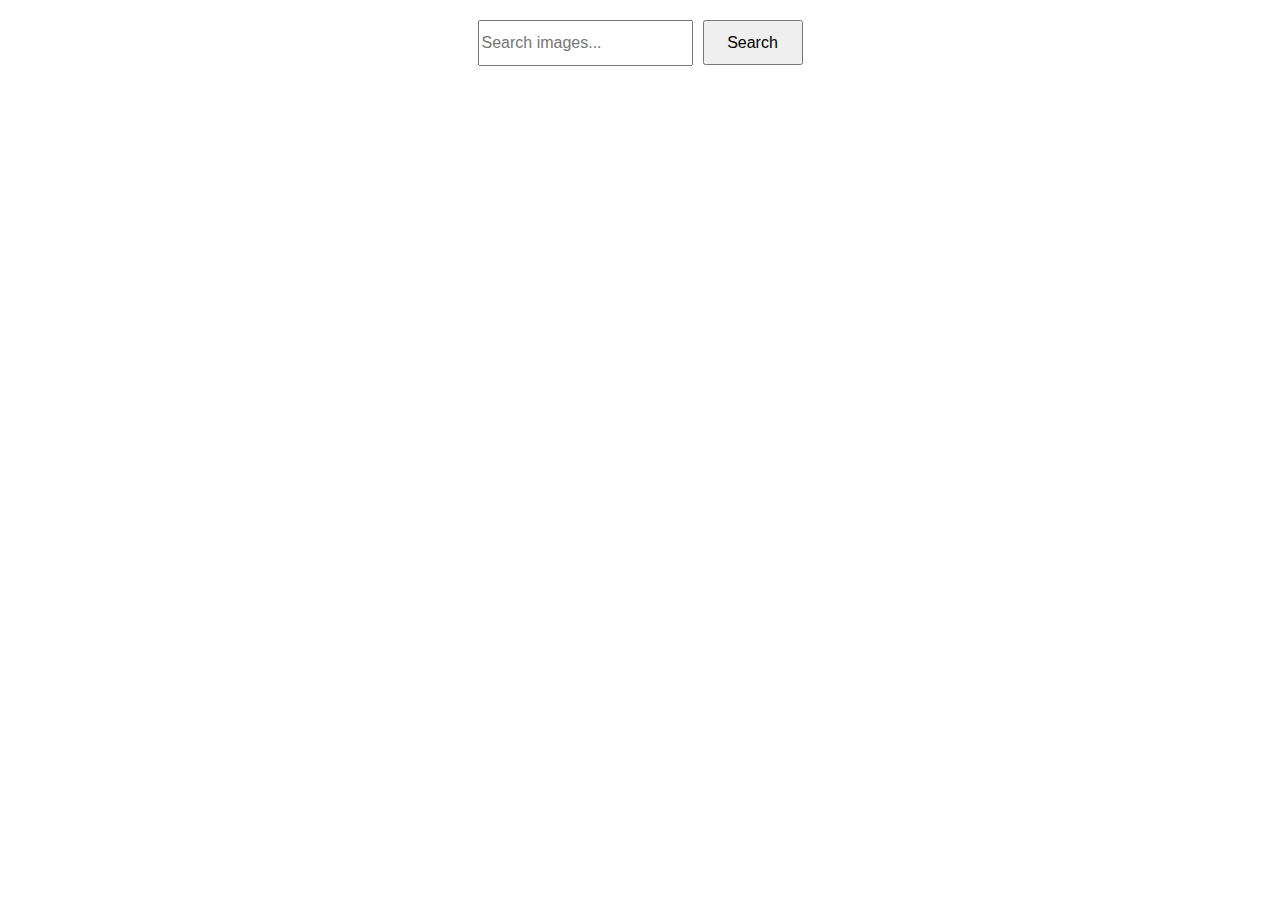
<file: src/index.html>
<!DOCTYPE html>
<html lang="en">

<head>
  <meta charset="UTF-8" />
  <link rel="icon" type="image/svg+xml" href="/favicon.svg" />
  <meta name="viewport" content="width=device-width, initial-scale=1.0" />
  <title>GoIT-js-hw-12</title>
  <link rel="stylesheet" href="./css/styles.css" />
</head>

<body>
  <form id="search-form">
    <input type="text" name="searchQuery" placeholder="Search images...">
    <button type="submit">Search</button>
  </form>
  
  <div class="loader"></div>
  <div class="gallery"></div>

  <button class="load-more" style="display: none;">Load more</button>

  <script type="module" src="./main.js"></script>
</body>

</html>
</file>
<file: src/css/styles.css>
/**
  |============================
  | include css partials with
  | default @import url()
  |============================
*/
/* Common styles */
@import url('./reset.css');
@import url('./base.css');
@import url('./container.css');
@import url('./animations.css');

/* Sections style */
@import url('./header.css');
@import url('./vite-promo.css');
@import url('./badges.css');
@import url('./back-link.css');
@import url('./footer.css');
</file>
